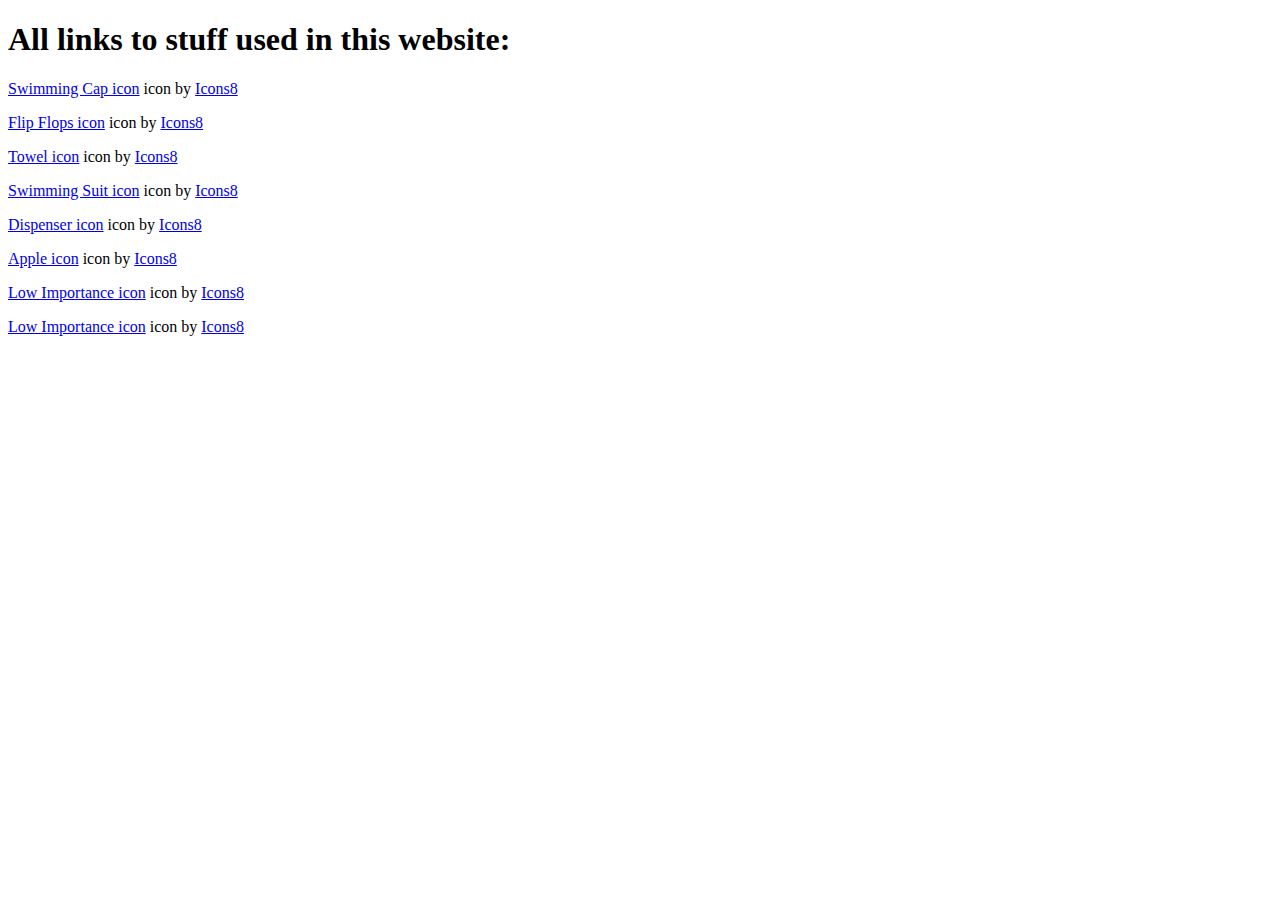
<file: links.html>
<!DOCTYPE html>
<html lang="en">

<head>
        <meta charset="UTF-8">
        <meta name="viewport" content="width=device-width, initial-scale=1.0">
        <title>Linki do grafik</title>
</head>

<body>
        <h1>All links to stuff used in this website:</h1>
        <p><a target="_blank" href="https://icons8.com/icons/set/swimming-cap">Swimming Cap icon</a> icon by <a
                        target="_blank" href="https://icons8.com">Icons8</a></p>
        <p><a target="_blank" href="https://icons8.com/icons/set/flip-flops--v1">Flip Flops icon</a> icon by <a
                        target="_blank" href="https://icons8.com">Icons8</a></p>
        <p><a target="_blank" href="https://icons8.com/icons/set/towel">Towel icon</a> icon by <a target="_blank"
                        href="https://icons8.com">Icons8</a></p>
        <p><a target="_blank" href="https://icons8.com/icons/set/swimming-suit">Swimming Suit icon</a> icon by
                <a target="_blank" href="https://icons8.com">Icons8</a></p>
        <p><a target="_blank" href="https://icons8.com/icons/set/shampoo-dispenser">Dispenser icon</a> icon by
                <a target="_blank" href="https://icons8.com">Icons8</a></p>
        <p><a target="_blank" href="https://icons8.com/icons/set/apple">Apple icon</a> icon by <a target="_blank"
                        href="https://icons8.com">Icons8</a></p>
        <p><a target="_blank" href="https://icons8.com/icons/set/low-importance">Low Importance icon</a> icon by
                <a target="_blank" href="https://icons8.com">Icons8</a></p>
        <p><a target="_blank" href="https://icons8.com/icons/set/low-importance">Low Importance icon</a> icon by <a
                        target="_blank" href="https://icons8.com">Icons8</a></p>

</body>

</html>
</file>
